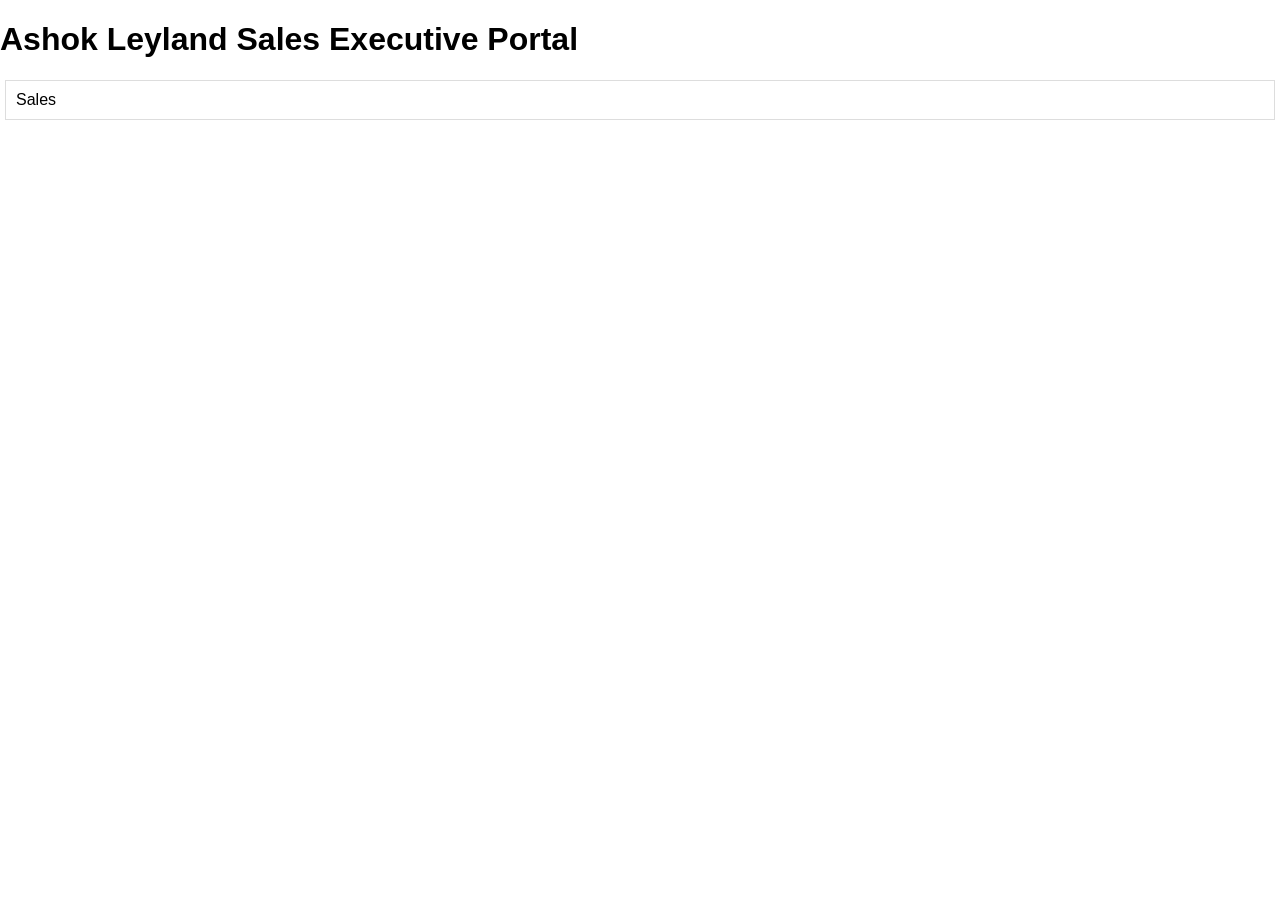
<file: index.html>
<!DOCTYPE html>
<html lang="en">
<head>
    <meta charset="UTF-8">
    <meta name="viewport" content="width=device-width, initial-scale=1.0">
    <title>Ashok Leyland Sales Executive Portal</title>
    <style>
        body { font-family: Arial, sans-serif; margin: 0; }
        .folder { cursor: pointer; padding: 10px; border: 1px solid #ddd; margin: 5px; }
        .content { display: none; margin-left: 20px; }
        .link { display: block; padding: 5px; margin: 2px 0; color: blue; text-decoration: none; }
        .link:hover { text-decoration: underline; }
    </style>
</head>
<body>
    <h1>Ashok Leyland Sales Executive Portal</h1>
    <div class="folder" onclick="toggleFolder('sales')">Sales</div>
    <div class="content" id="sales">
        <div class="folder" onclick="toggleFolder('leads')">Leads</div>
        <div class="content" id="leads">
            <a href="leads/list.pdf" class="link">View Leads List</a>
            <a href="leads/guidelines.pdf" class="link">Leads Guidelines</a>
        </div>
        <div class="folder" onclick="toggleFolder('reports')">Reports</div>
        <div class="content" id="reports">
            <a href="reports/monthly_report.pdf" class="link">Monthly Report</a>
            <a href="reports/annual_report.pdf" class="link">Annual Report</a>
        </div>
    </div>
    <script>
        function toggleFolder(id) {
            var content = document.getElementById(id);
            if (content.style.display === "none" || content.style.display === "") {
                content.style.display = "block";
            } else {
                content.style.display = "none";
            }
        }
    </script>
</body>
</html>
</file>
